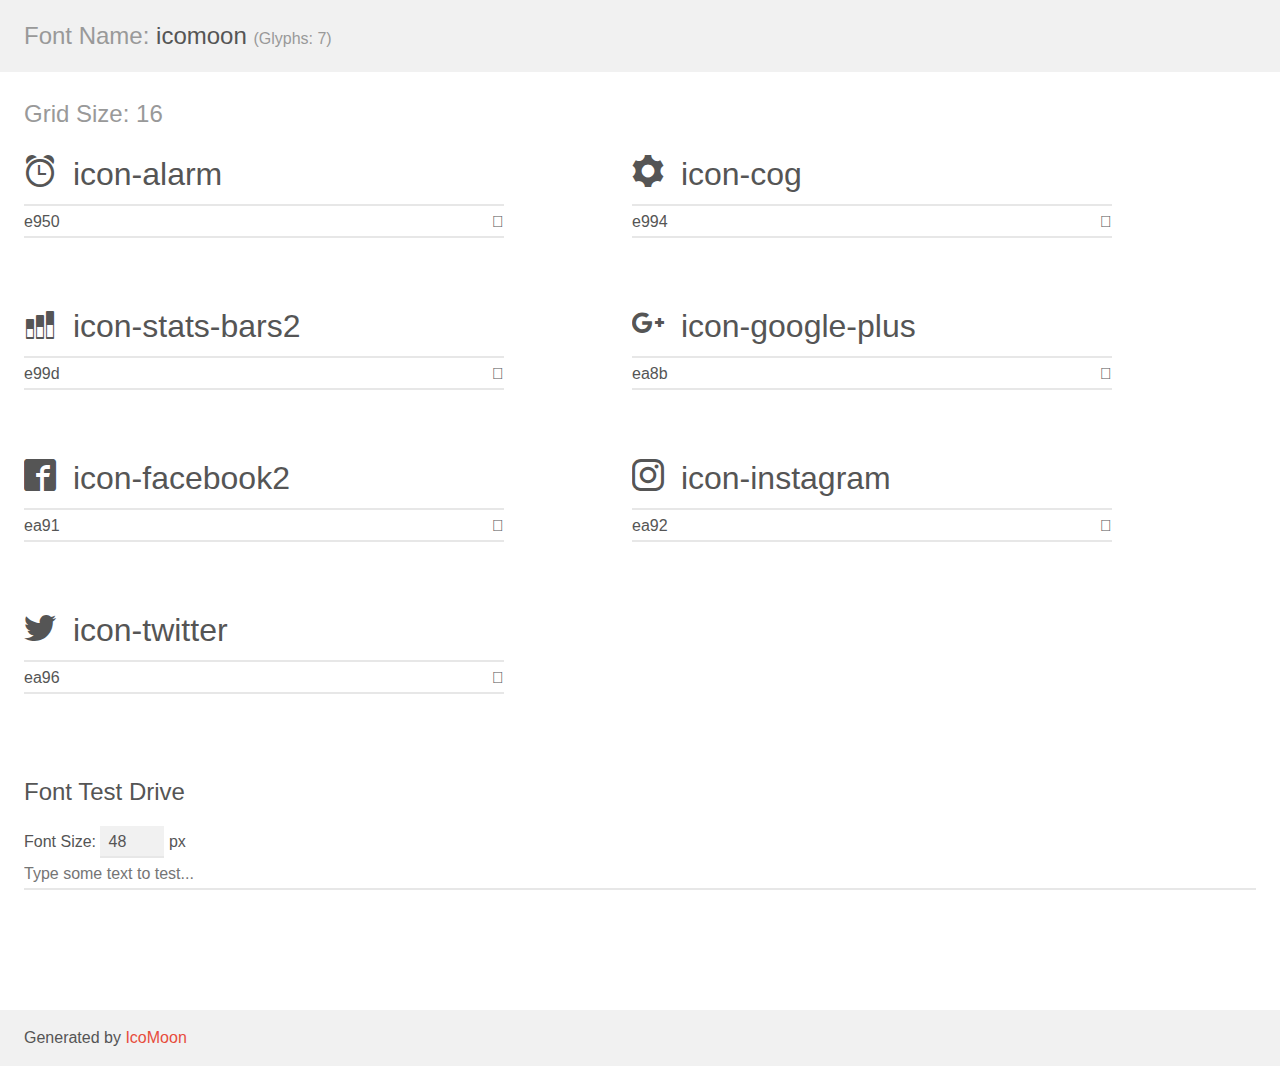
<file: icomoon/demo.html>
<!doctype html>
<html>
<head>
    <meta charset="utf-8">
    <title>IcoMoon Demo</title>
    <meta name="description" content="An Icon Font Generated By IcoMoon.io">
    <meta name="viewport" content="width=device-width, initial-scale=1">
    <link rel="stylesheet" href="demo-files/demo.css">
    <link rel="stylesheet" href="style.css"></head>
<body>
    <div class="bgc1 clearfix">
        <h1 class="mhmm mvm"><span class="fgc1">Font Name:</span> icomoon <small class="fgc1">(Glyphs:&nbsp;7)</small></h1>
    </div>
    <div class="clearfix mhl ptl">
        <h1 class="mvm mtn fgc1">Grid Size: 16</h1>
        <div class="glyph fs1">
            <div class="clearfix bshadow0 pbs">
                <span class="icon-alarm"></span>
                <span class="mls"> icon-alarm</span>
            </div>
            <fieldset class="fs0 size1of1 clearfix hidden-false">
                <input type="text" readonly value="e950" class="unit size1of2" />
                <input type="text" maxlength="1" readonly value="&#xe950;" class="unitRight size1of2 talign-right" />
            </fieldset>
            <div class="fs0 bshadow0 clearfix hidden-true">
                <span class="unit pvs fgc1">liga: </span>
                <input type="text" readonly value="alarm, time4" class="liga unitRight" />
            </div>
        </div>
        <div class="glyph fs1">
            <div class="clearfix bshadow0 pbs">
                <span class="icon-cog"></span>
                <span class="mls"> icon-cog</span>
            </div>
            <fieldset class="fs0 size1of1 clearfix hidden-false">
                <input type="text" readonly value="e994" class="unit size1of2" />
                <input type="text" maxlength="1" readonly value="&#xe994;" class="unitRight size1of2 talign-right" />
            </fieldset>
            <div class="fs0 bshadow0 clearfix hidden-true">
                <span class="unit pvs fgc1">liga: </span>
                <input type="text" readonly value="cog, gear" class="liga unitRight" />
            </div>
        </div>
        <div class="glyph fs1">
            <div class="clearfix bshadow0 pbs">
                <span class="icon-stats-bars2"></span>
                <span class="mls"> icon-stats-bars2</span>
            </div>
            <fieldset class="fs0 size1of1 clearfix hidden-false">
                <input type="text" readonly value="e99d" class="unit size1of2" />
                <input type="text" maxlength="1" readonly value="&#xe99d;" class="unitRight size1of2 talign-right" />
            </fieldset>
            <div class="fs0 bshadow0 clearfix hidden-true">
                <span class="unit pvs fgc1">liga: </span>
                <input type="text" readonly value="stats-bars2, stats4" class="liga unitRight" />
            </div>
        </div>
        <div class="glyph fs1">
            <div class="clearfix bshadow0 pbs">
                <span class="icon-google-plus"></span>
                <span class="mls"> icon-google-plus</span>
            </div>
            <fieldset class="fs0 size1of1 clearfix hidden-false">
                <input type="text" readonly value="ea8b" class="unit size1of2" />
                <input type="text" maxlength="1" readonly value="&#xea8b;" class="unitRight size1of2 talign-right" />
            </fieldset>
            <div class="fs0 bshadow0 clearfix hidden-true">
                <span class="unit pvs fgc1">liga: </span>
                <input type="text" readonly value="google-plus, brand5" class="liga unitRight" />
            </div>
        </div>
        <div class="glyph fs1">
            <div class="clearfix bshadow0 pbs">
                <span class="icon-facebook2"></span>
                <span class="mls"> icon-facebook2</span>
            </div>
            <fieldset class="fs0 size1of1 clearfix hidden-false">
                <input type="text" readonly value="ea91" class="unit size1of2" />
                <input type="text" maxlength="1" readonly value="&#xea91;" class="unitRight size1of2 talign-right" />
            </fieldset>
            <div class="fs0 bshadow0 clearfix hidden-true">
                <span class="unit pvs fgc1">liga: </span>
                <input type="text" readonly value="facebook2, brand11" class="liga unitRight" />
            </div>
        </div>
        <div class="glyph fs1">
            <div class="clearfix bshadow0 pbs">
                <span class="icon-instagram"></span>
                <span class="mls"> icon-instagram</span>
            </div>
            <fieldset class="fs0 size1of1 clearfix hidden-false">
                <input type="text" readonly value="ea92" class="unit size1of2" />
                <input type="text" maxlength="1" readonly value="&#xea92;" class="unitRight size1of2 talign-right" />
            </fieldset>
            <div class="fs0 bshadow0 clearfix hidden-true">
                <span class="unit pvs fgc1">liga: </span>
                <input type="text" readonly value="instagram, brand12" class="liga unitRight" />
            </div>
        </div>
        <div class="glyph fs1">
            <div class="clearfix bshadow0 pbs">
                <span class="icon-twitter"></span>
                <span class="mls"> icon-twitter</span>
            </div>
            <fieldset class="fs0 size1of1 clearfix hidden-false">
                <input type="text" readonly value="ea96" class="unit size1of2" />
                <input type="text" maxlength="1" readonly value="&#xea96;" class="unitRight size1of2 talign-right" />
            </fieldset>
            <div class="fs0 bshadow0 clearfix hidden-true">
                <span class="unit pvs fgc1">liga: </span>
                <input type="text" readonly value="twitter, brand16" class="liga unitRight" />
            </div>
        </div>
    </div>

    <!--[if gt IE 8]><!-->
    <div class="mhl clearfix mbl">
        <h1>Font Test Drive</h1>
        <label>
            Font Size: <input id="fontSize" type="number" class="textbox0 mbm"
            min="8" value="48" />
            px
        </label>
        <input id="testText" type="text" class="phl size1of1 mvl"
        placeholder="Type some text to test..." value=""/>
        <div id="testDrive" class="icon-" style="font-family: icomoon">&nbsp;
        </div>
    </div>
    <!--<![endif]-->
    <div class="bgc1 clearfix">
        <p class="mhl">Generated by <a href="https://icomoon.io/app">IcoMoon</a></p>
    </div>

    <script src="demo-files/demo.js"></script>
</body>
</html>
</file>
<file: icomoon/demo-files/demo.css>
body {
  padding: 0;
  margin: 0;
  font-family: sans-serif;
  font-size: 1em;
  line-height: 1.5;
  color: #555;
  background: #fff;
}
h1 {
  font-size: 1.5em;
  font-weight: normal;
}
small {
  font-size: .66666667em;
}
a {
  color: #e74c3c;
  text-decoration: none;
}
a:hover, a:focus {
  box-shadow: 0 1px #e74c3c;
}
.bshadow0, input {
  box-shadow: inset 0 -2px #e7e7e7;
}
input:hover {
  box-shadow: inset 0 -2px #ccc;
}
input, fieldset {
  font-family: sans-serif;
  font-size: 1em;
  margin: 0;
  padding: 0;
  border: 0;
}
input {
  color: inherit;
  line-height: 1.5;
  height: 1.5em;
  padding: .25em 0;
}
input:focus {
  outline: none;
  box-shadow: inset 0 -2px #449fdb;
}
.glyph {
  font-size: 16px;
  width: 15em;
  padding-bottom: 1em;
  margin-right: 4em;
  margin-bottom: 1em;
  float: left;
  overflow: hidden;
}
.liga {
  width: 80%;
  width: calc(100% - 2.5em);
}
.talign-right {
  text-align: right;
}
.talign-center {
  text-align: center;
}
.bgc1 {
  background: #f1f1f1;
}
.fgc1 {
  color: #999;
}
.fgc0 {
  color: #000;
}
p {
  margin-top: 1em;
  margin-bottom: 1em;
}
.mvm {
  margin-top: .75em;
  margin-bottom: .75em;
}
.mtn {
  margin-top: 0;
}
.mtl, .mal {
  margin-top: 1.5em;
}
.mbl, .mal {
  margin-bottom: 1.5em;
}
.mal, .mhl {
  margin-left: 1.5em;
  margin-right: 1.5em;
}
.mhmm {
  margin-left: 1em;
  margin-right: 1em;
}
.mls {
  margin-left: .25em;
}
.ptl {
  padding-top: 1.5em;
}
.pbs, .pvs {
  padding-bottom: .25em;
}
.pvs, .pts {
  padding-top: .25em;
}
.unit {
  float: left;
}
.unitRight {
  float: right;
}
.size1of2 {
  width: 50%;
}
.size1of1 {
  width: 100%;
}
.clearfix:before, .clearfix:after {
  content: " ";
  display: table;
}
.clearfix:after {
  clear: both;
}
.hidden-true {
  display: none;
}
.textbox0 {
  width: 3em;
  background: #f1f1f1;
  padding: .25em .5em;
  line-height: 1.5;
  height: 1.5em;
}
#testDrive {
  display: block;
  padding-top: 24px;
  line-height: 1.5;
}
.fs0 {
  font-size: 16px;
}
.fs1 {
  font-size: 32px;
}
</file>
<file: icomoon/style.css>
@font-face {
  font-family: 'icomoon';
  src:  url('fonts/icomoon.eot?4tw93q');
  src:  url('fonts/icomoon.eot?4tw93q#iefix') format('embedded-opentype'),
    url('fonts/icomoon.ttf?4tw93q') format('truetype'),
    url('fonts/icomoon.woff?4tw93q') format('woff'),
    url('fonts/icomoon.svg?4tw93q#icomoon') format('svg');
  font-weight: normal;
  font-style: normal;
  font-display: block;
}

[class^="icon-"], [class*=" icon-"] {
  /* use !important to prevent issues with browser extensions that change fonts */
  font-family: 'icomoon' !important;
  speak: none;
  font-style: normal;
  font-weight: normal;
  font-variant: normal;
  text-transform: none;
  line-height: 1;

  /* Better Font Rendering =========== */
  -webkit-font-smoothing: antialiased;
  -moz-osx-font-smoothing: grayscale;
}

.icon-alarm:before {
  content: "\e950";
}
.icon-cog:before {
  content: "\e994";
}
.icon-stats-bars2:before {
  content: "\e99d";
}
.icon-google-plus:before {
  content: "\ea8b";
}
.icon-facebook2:before {
  content: "\ea91";
}
.icon-instagram:before {
  content: "\ea92";
}
.icon-twitter:before {
  content: "\ea96";
}
</file>
